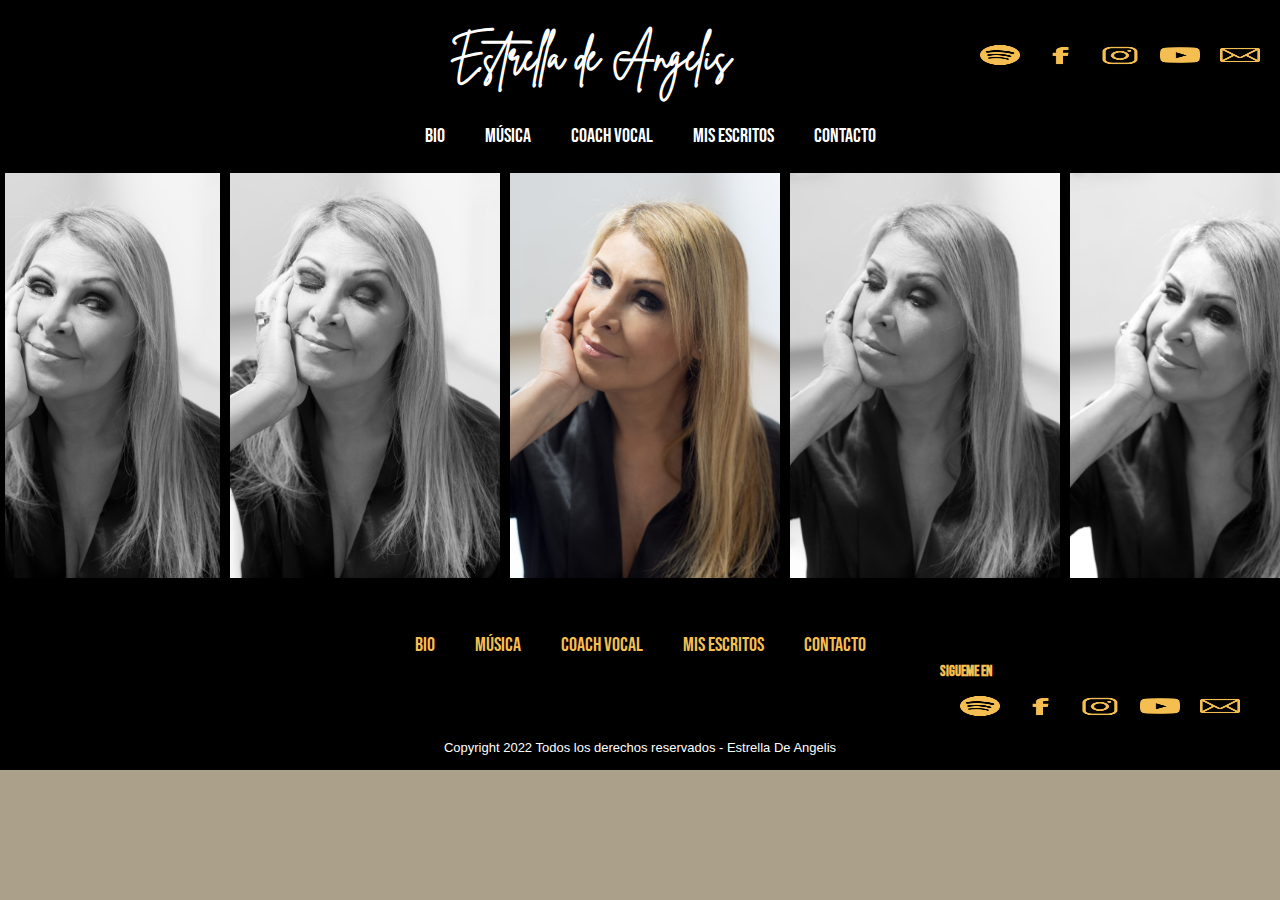
<file: index.html>
<!DOCTYPE html>
<html lang="en">
<head>
    <meta charset="UTF-8">
    <meta http-equiv="X-UA-Compatible" content="IE=edge">
    <meta name="viewport" content="width=device-width, initial-scale=1.0">
    <!--SEO-->
    <meta name="description" content="Estrella De Angelis es una cantante argentina con muchos años de trayectoria en el ámbito musical, cantante, compositora y coach Vocal">
    <meta name="keywords" content="CANTANTE, ARTISTA MUSICAL, MUSICA, ARTISTA MUSICAL ARGENTINA, VOZ, COACH Vocal, ENTRENAMIENTO VOCAL">
    <!---Boostrap-->
    <link href="https://cdn.jsdelivr.net/npm/bootstrap@5.1.3/dist/css/bootstrap.min.css" rel="stylesheet" integrity="sha384-1BmE4kWBq78iYhFldvKuhfTAU6auU8tT94WrHftjDbrCEXSU1oBoqyl2QvZ6jIW3" crossorigin="anonymous">
    <link rel="stylesheet" href="css/estilos.css">
    <link rel="shortcut icon" href="assets/icon/sound.png" type="image/x-icon">
    <!--Animate.css-->
    <link rel="stylesheet" href="https://cdnjs.cloudflare.com/ajax/libs/animate.css/4.1.1/animate.min.css"/>
    <title>Estrella De Angelis - Inicio</title>
</head>
<body>
    <header class="miHeader">
        <ul class="redesHeader">    
            <li><a href="https://open.spotify.com/artist/6o7fgvaLGkqCy1ri4ER2dW" target="_blank"><img src="./assets/icon/spotify-logo.png" alt="facebookicon" width="30"></a></li>
            <li><a href="https://www.facebook.com/Estre.DeAngelis" target="_blank"><img src="./assets/icon/facebook.png" alt="facebookicon" width="30"></a></li>
            <li><a href="https://www.instagram.com/estrelladeangelis/?hl=en" target="_blank"><img src="./assets/icon/instagram.png" alt="instagramicon" width="30"></a></li>
            <li><a href="https://www.youtube.com/c/EstrellaDeAngelis" target="_blank"><img src="./assets/icon/youtube.png" alt="youtubeicon" width="30"></a></li>
            <li><a href="pages/contacto.html"><img src="./assets/icon/email.png" alt="emailicon" width="30"></a></li>
        </ul>
        <div class="titleHeader" ><h1 class="animacionH1"><a href="index.html">Estrella de Angelis</a></h1></div>
        <nav class="navBarHeader">
            <Input type="checkbox" id="check">
            <label for="check" class="burgerMenu">
                <div class="burgerMenu">
                    <img src="./assets/icon/menu.png" alt="burgermenu">
                </div>
            </label>
            <ul class="flexBarHeader">
                <!--<li><a href="index.html">Inicio</a></li>-->
                <li><a href="pages/bio.html">Bio</a></li>
                <li><a href="pages/musica.html">Música</a></li>
                <li><a href="pages/coachvocal.html">Coach Vocal</a></li>
                <li><a href="pages/misescritos.html">Mis Escritos</a></li>
                <li><a href="pages/contacto.html">Contacto</a></li>
            </ul>
        </nav>
    </header>
    
    <main class="mainIndex">
        <div class="portada">
            <div class="portada__imagen">
                <img class="img1" src="./assets/img/Estrella De Angelis3.jpg" alt="estre3">
                <img class="img2"  src="./assets/img/Estrella De Angelis2.jpg" alt="estre2">
                <img class="img3"  src="./assets/img/Estrella De Angelis.jpg" alt="estre">
                <img class="img4"  src="./assets/img/Estrella De Angelis4.jpg" alt="estre4">
                <img class="img5"  src="./assets/img/Estrella De Angelis1.jpg" alt="estre1">
            </div>
        </div>
    </main>

    <footer class="miFooter">
        <nav class="navBarFooter">
            <ul class="flexBarFooter">
                <!--<li><a href="index.html">Inicio</a></li>-->
                <li><a href="pages/bio.html">Bio</a></li>
                <li><a href="pages/musica.html">Música</a></li>
                <li><a href="pages/coachvocal.html">Coach Vocal</a></li>
                <li><a href="pages/misescritos.html">Mis Escritos</a></li>
                <li><a href="pages/contacto.html">Contacto</a></li>
            </ul>
        </nav>
        <h6 class="titleFooter">Sigueme en</h6>
        
            <ul class="redesFooter">    
                <li><a href="https://open.spotify.com/artist/6o7fgvaLGkqCy1ri4ER2dW" target="_blank"><img src="assets/icon/spotify-logo.png" alt="facebookicon" width="30"></a></li>
                <li><a href="https://www.facebook.com/Estre.DeAngelis" target="_blank"><img src="assets/icon/facebook.png" alt="facebookicon" width="30"></a></li>
                <li><a href="https://www.instagram.com/estrelladeangelis/?hl=en" target="_blank"><img src="assets/icon/instagram.png" alt="instagramicon" width="30"></a></li>
                <li><a href="https://www.youtube.com/c/EstrellaDeAngelis" target="_blank"><img src="assets/icon/youtube.png" alt="youtubeicon" width="30"></a></li>
                <li><a href="pages/contacto.html"><img src="assets/icon/email.png" alt="emailicon" width="30"></a>
            </ul>
        
        <p>Copyright 2022 Todos los derechos reservados - Estrella De Angelis</p>
    </footer>
    <script src="https://cdn.jsdelivr.net/npm/bootstrap@5.1.3/dist/js/bootstrap.bundle.min.js" integrity="sha384-ka7Sk0Gln4gmtz2MlQnikT1wXgYsOg+OMhuP+IlRH9sENBO0LRn5q+8nbTov4+1p" crossorigin="anonymous"></script>

</body>
</html>
</file>
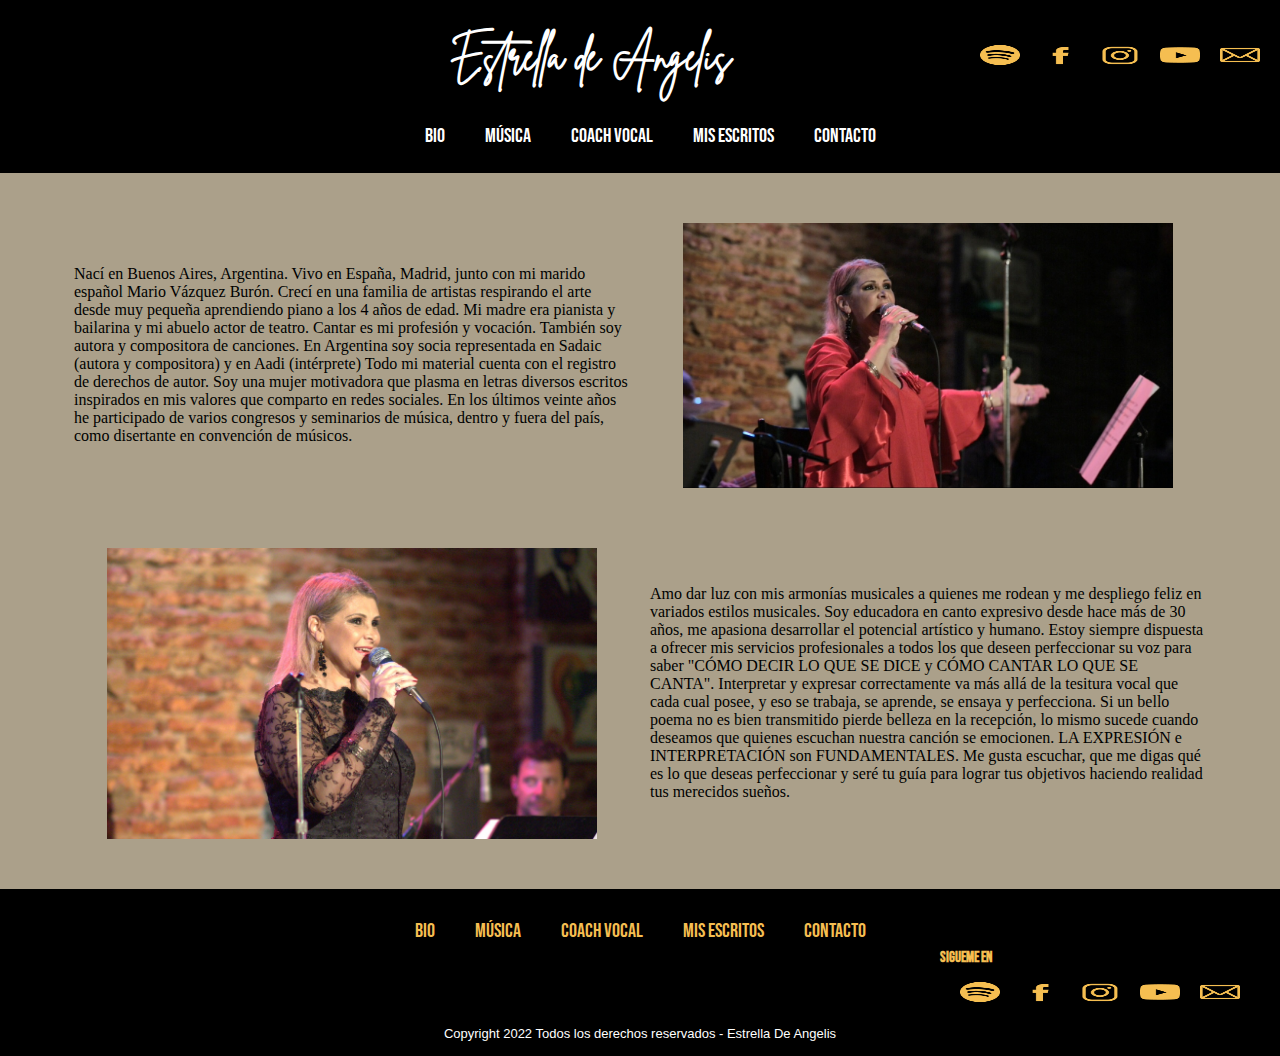
<file: pages/bio.html>
<!DOCTYPE html>
<html lang="en">
<head>
    <meta charset="UTF-8">
    <meta http-equiv="X-UA-Compatible" content="IE=edge">
    <meta name="viewport" content="width=device-width, initial-scale=1.0">
    <!--SEO-->
    <meta name="description" content="Estrella De Angelis es una cantante argentina con muchos años de trayectoria en el ámbito musical, cantante, compositora y coach Vocal">
    <meta name="keywords" content="CANTANTE, ARTISTA MUSICAL, MUSICA, ARTISTA MUSICAL ARGENTINA, VOZ, COACH Vocal, ENTRENAMIENTO VOCAL">
    <!---Boostrap-->
    <link href="https://cdn.jsdelivr.net/npm/bootstrap@5.1.3/dist/css/bootstrap.min.css" rel="stylesheet" integrity="sha384-1BmE4kWBq78iYhFldvKuhfTAU6auU8tT94WrHftjDbrCEXSU1oBoqyl2QvZ6jIW3" crossorigin="anonymous">
    <link rel="stylesheet" href="../css/estilos.css">
    <link rel="shortcut icon" href="../assets/icon/sound.png" type="image/x-icon">
    <!--Animate.css-->
    <link rel="stylesheet" href="https://cdnjs.cloudflare.com/ajax/libs/animate.css/4.1.1/animate.min.css"/>
    <title>Estrella De Angelis - Bio</title>
</head>
<body>
        
    <header class="miHeader">
        <ul class="redesHeader">    
            <li><a href="https://open.spotify.com/artist/6o7fgvaLGkqCy1ri4ER2dW" target="_blank"><img src="../assets/icon/spotify-logo.png" alt="spotifyicon" width="30"></a></li>
            <li><a href="https://www.facebook.com/Estre.DeAngelis" target="_blank"><img src="../assets/icon/facebook.png" alt="facebookicon" width="30"></a></li>
            <li><a href="https://www.instagram.com/estrelladeangelis/?hl=en" target="_blank"><img src="../assets/icon/instagram.png" alt="instagramicon" width="30"></a></li>
            <li><a href="https://www.youtube.com/c/EstrellaDeAngelis" target="_blank"><img src="../assets/icon/youtube.png" alt="youtubeicon" width="30"></a></li>
            <li><a href="./contacto.html"><img src="../assets/icon/email.png" alt="emailicon" width="30"></a></li>
        </ul>
        <div class="titleHeader" ><h1 class="animacionH1"><a href="../index.html">Estrella de Angelis</a></h1></div>
        <nav class="navBarHeader">
            <Input type="checkbox" id="check">
                <label for="check" class="burgerMenu">
                    <div class="burgerMenu">
                        <img src="../assets/icon/menu.png" alt="burgermenu">
                    </div>
                </label>
            <ul class="flexBarHeader">
                <!--<li><a href="../index.html">Inicio</a></li>-->
                <li><a href="bio.html">Bio</a></li>
                <li><a href="musica.html">Música</a></li>
                <li><a href="coachvocal.html">Coach Vocal</a></li>
                <li><a href="misescritos.html">Mis Escritos</a></li>
                <li><a href="contacto.html">Contacto</a></li>
            </ul>
        </nav>
    
        
    </header>

    <main class="mainBio">
        <div class="gridBio">
            <div class="animacionBio1">
                <p class="bio1" >Nací en Buenos Aires, Argentina. Vivo en España, Madrid, junto con mi marido español Mario Vázquez Burón. 
                Crecí en una familia de artistas respirando el arte desde muy pequeña aprendiendo piano a los 4 años de edad. Mi madre era pianista y bailarina y mi abuelo actor de teatro. 
                Cantar es mi profesión y vocación. También soy autora y compositora de canciones. En Argentina soy socia representada en Sadaic (autora y compositora) y en Aadi (intérprete) Todo mi material cuenta con el registro de derechos de autor.
                Soy una mujer motivadora que plasma en letras diversos escritos inspirados en mis valores que comparto en redes sociales.
                En los últimos veinte años he participado de varios congresos y seminarios de música, dentro y fuera del país, como disertante en convención de músicos.
                </p>
            </div>
            <div class="animacionBio2">  
                <p class="bio2">Amo dar luz con mis armonías musicales a quienes me rodean y me despliego feliz en variados estilos musicales. 
                Soy educadora en canto expresivo desde hace más de 30 años, me apasiona desarrollar el potencial artístico y humano.
                Estoy siempre dispuesta a ofrecer mis servicios profesionales a todos los que deseen perfeccionar su voz para saber "CÓMO DECIR LO QUE SE DICE y CÓMO CANTAR LO QUE SE CANTA". Interpretar y expresar correctamente va más allá de la tesitura vocal que cada cual posee, y eso se trabaja, se aprende, se ensaya y perfecciona.
                Si un bello poema no es bien transmitido pierde belleza en la recepción, lo mismo sucede cuando deseamos que quienes escuchan nuestra canción se emocionen. LA EXPRESIÓN e INTERPRETACIÓN son FUNDAMENTALES.
                Me gusta escuchar, que me digas qué es lo que deseas perfeccionar y seré tu guía para lograr tus objetivos haciendo realidad tus merecidos sueños.
                </p>
            </div>
            
            <img class="imgBio1" src="../assets/img/Concierto CD.jpg" alt="bio">
            <img class="imgBio2" src="../assets/img/Bio1.jpg" alt="bio1">
            


        </div>
        
    </main>

    <footer class="miFooter">
        <nav class="navBarFooter">
            <ul class="flexBarFooter">
                <!--<li><a href="../index.html">Inicio</a></li>-->
                <li><a href="bio.html">Bio</a></li>
                <li><a href="musica.html">Música</a></li>
                <li><a href="coachvocal.html">Coach Vocal</a></li>
                <li><a href="misescritos.html">Mis Escritos</a></li>
                <li><a href="contacto.html">Contacto</a></li>
            </ul>
        </nav>
        <h6 class="titleFooter">Sigueme en</h6>
        
            <ul class="redesFooter">    
                <li><a href="https://open.spotify.com/artist/6o7fgvaLGkqCy1ri4ER2dW" target="_blank"><img src="../assets/icon/spotify-logo.png" alt="spotifyicon" width="30"></a></li>
                <li><a href="https://www.facebook.com/Estre.DeAngelis" target="_blank"><img src="../assets/icon/facebook.png" alt="facebookicon" width="30"></a></li>
                <li><a href="https://www.instagram.com/estrelladeangelis/?hl=en" target="_blank"><img src="../assets/icon/instagram.png" alt="instagramicon" width="30"></a></li>
                <li><a href="https://www.youtube.com/c/EstrellaDeAngelis" target="_blank"><img src="../assets/icon/youtube.png" alt="youtubeicon" width="30"></a></li>
                <li><a href="pages/contacto.html"><img src="../assets/icon/email.png" alt="emailicon" width="30"></a>
            </ul>
        
        <p>Copyright 2022 Todos los derechos reservados - Estrella De Angelis</p>
    </footer>
    <script src="https://cdn.jsdelivr.net/npm/bootstrap@5.1.3/dist/js/bootstrap.bundle.min.js" integrity="sha384-ka7Sk0Gln4gmtz2MlQnikT1wXgYsOg+OMhuP+IlRH9sENBO0LRn5q+8nbTov4+1p" crossorigin="anonymous"></script>
</body>
</html>
</file>
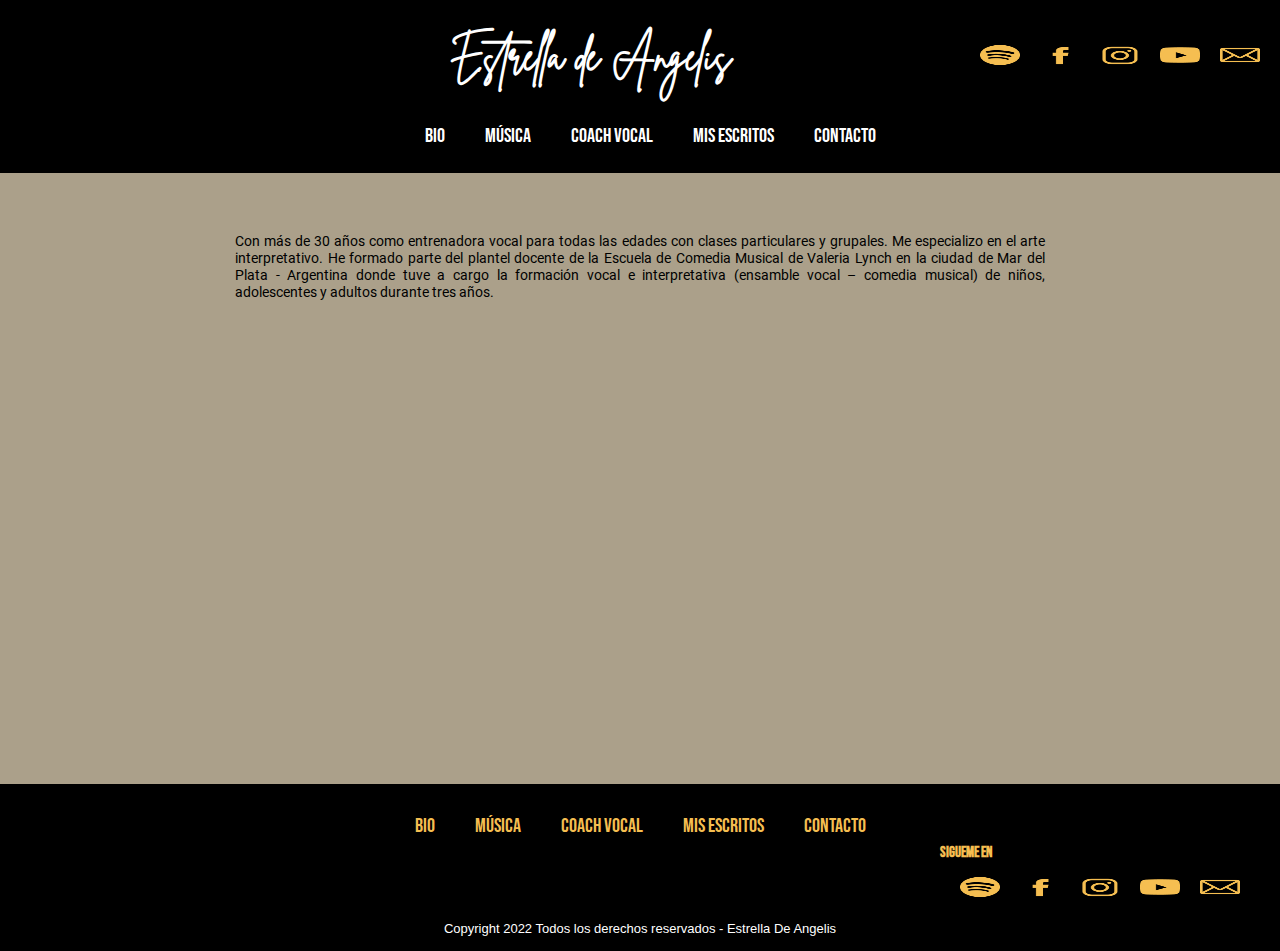
<file: pages/coachvocal.html>
<!DOCTYPE html>
<html lang="en">
<head>
    <meta charset="UTF-8">
    <meta http-equiv="X-UA-Compatible" content="IE=edge">
    <meta name="viewport" content="width=device-width, initial-scale=1.0">
    <!--SEO-->
    <meta name="description" content="Estrella De Angelis es una cantante argentina con muchos años de trayectoria en el ámbito musical, cantante, compositora y coach Vocal">
    <meta name="keywords" content="CANTANTE, ARTISTA MUSICAL, MUSICA, ARTISTA MUSICAL ARGENTINA, VOZ, COACH Vocal, ENTRENAMIENTO VOCAL">
    <!---Boostrap-->
    <link href="https://cdn.jsdelivr.net/npm/bootstrap@5.1.3/dist/css/bootstrap.min.css" rel="stylesheet" integrity="sha384-1BmE4kWBq78iYhFldvKuhfTAU6auU8tT94WrHftjDbrCEXSU1oBoqyl2QvZ6jIW3" crossorigin="anonymous">
    <link rel="stylesheet" href="../css/estilos.css">
    <link rel="shortcut icon" href="../assets/icon/sound.png" type="image/x-icon">
    <!--Animate.css-->
    <link rel="stylesheet" href="https://cdnjs.cloudflare.com/ajax/libs/animate.css/4.1.1/animate.min.css"/>
    <title>Estrella De Angelis - Coach Vocal</title>
</head>
<body>
    <header class="miHeader">
        <ul class="redesHeader">    
            <li><a href="https://open.spotify.com/artist/6o7fgvaLGkqCy1ri4ER2dW" target="_blank"><img src="../assets/icon/spotify-logo.png" alt="spotifyicon" width="30"></a></li>
            <li><a href="https://www.facebook.com/Estre.DeAngelis" target="_blank"><img src="../assets/icon/facebook.png" alt="facebookicon" width="30"></a></li>
            <li><a href="https://www.instagram.com/estrelladeangelis/?hl=en" target="_blank"><img src="../assets/icon/instagram.png" alt="instagramicon" width="30"></a></li>
            <li><a href="https://www.youtube.com/c/EstrellaDeAngelis" target="_blank"><img src="../assets/icon/youtube.png" alt="youtubeicon" width="30"></a></li>
            <li><a href="./contacto.html"><img src="../assets/icon/email.png" alt="emailicon" width="30"></a>
        </ul>
        <div class="titleHeader" ><h1 class="animacionH1"><a href="../index.html">Estrella de Angelis</a></h1></div>
        <nav class="navBarHeader">
            <ul class="flexBarHeader">
                <!--<li><a href="../index.html">Inicio</a></li>-->
                <li><a href="bio.html">Bio</a></li>
                <li><a href="musica.html">Música</a></li>
                <li><a href="coachvocal.html">Coach Vocal</a></li>
                <li><a href="misescritos.html">Mis Escritos</a></li>
                <li><a href="contacto.html">Contacto</a></li>
            </ul>
        </nav>
        <div class="burgerMenu">
            <img src="../assets/icon/menu.png" alt="burgermenu">
        </div>
    </header>

    <main class="mainCoach">
        <div class="coach">
            <p>Con más de 30 años como entrenadora vocal para todas las edades con clases particulares y grupales. Me especializo en el arte interpretativo.
            He formado parte del plantel docente de la Escuela de Comedia Musical de Valeria Lynch en la ciudad de Mar del Plata - Argentina donde tuve a cargo la formación vocal e interpretativa (ensamble vocal – comedia musical) de niños, adolescentes y adultos durante tres años. </p>
        </div>
        
        <div class="coachVideo">
            <iframe width="637" height="358" src="https://www.youtube.com/embed/jc33sKat9IM" title="YouTube video player" frameborder="0" allow="accelerometer; autoplay; clipboard-write; encrypted-media; gyroscope; picture-in-picture" allowfullscreen></iframe>
        </div>
    </main>

    <footer class="miFooter">
        <nav class="navBarFooter">
            <ul class="flexBarFooter">
                <!--<li><a href="../index.html">Inicio</a></li>-->
                <li><a href="bio.html">Bio</a></li>
                <li><a href="musica.html">Música</a></li>
                <li><a href="coachvocal.html">Coach Vocal</a></li>
                <li><a href="misescritos.html">Mis Escritos</a></li>
                <li><a href="contacto.html">Contacto</a></li>
            </ul>
        </nav>
        <h6 class="titleFooter">Sigueme en</h6>
        
            <ul class="redesFooter">    
                <li><a href="https://open.spotify.com/artist/6o7fgvaLGkqCy1ri4ER2dW" target="_blank"><img src="../assets/icon/spotify-logo.png" alt="spotifyicon" width="30"></a></li>
                <li><a href="https://www.facebook.com/Estre.DeAngelis" target="_blank"><img src="../assets/icon/facebook.png" alt="facebookicon" width="30"></a></li>
                <li><a href="https://www.instagram.com/estrelladeangelis/?hl=en" target="_blank"><img src="../assets/icon/instagram.png" alt="instagramicon" width="30"></a></li>
                <li><a href="https://www.youtube.com/c/EstrellaDeAngelis" target="_blank"><img src="../assets/icon/youtube.png" alt="youtubeicon" width="30"></a></li>
                <li><a href="pages/contacto.html"><img src="../assets/icon/email.png" alt="emailicon" width="30"></a>
            </ul>
        
        <p>Copyright 2022 Todos los derechos reservados - Estrella De Angelis</p>
    </footer>
    <script src="https://cdn.jsdelivr.net/npm/bootstrap@5.1.3/dist/js/bootstrap.bundle.min.js" integrity="sha384-ka7Sk0Gln4gmtz2MlQnikT1wXgYsOg+OMhuP+IlRH9sENBO0LRn5q+8nbTov4+1p" crossorigin="anonymous"></script>
</body>
</html>
</file>
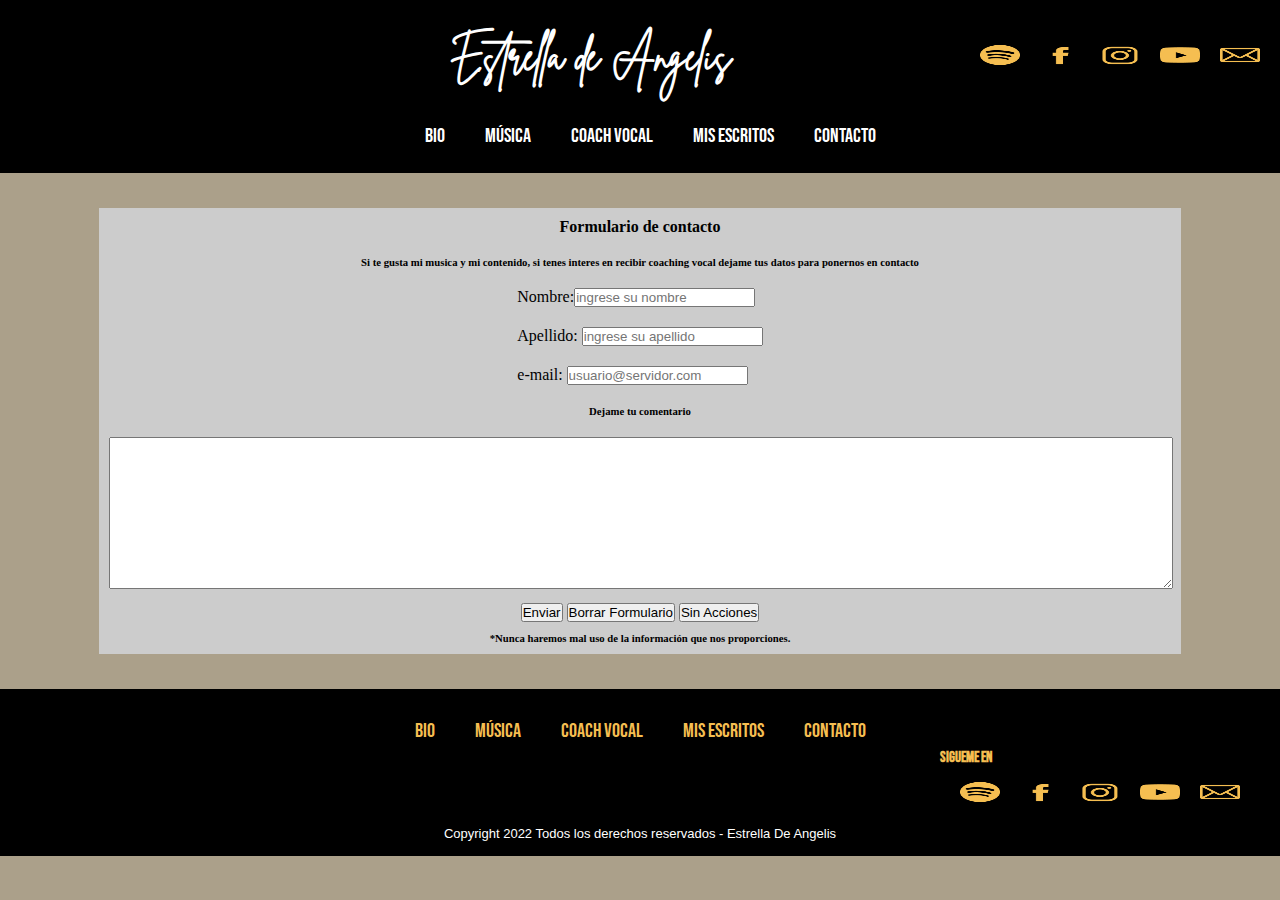
<file: pages/contacto.html>
<!DOCTYPE html>
<html lang="en">
<head>
    <meta charset="UTF-8">
    <meta http-equiv="X-UA-Compatible" content="IE=edge">
    <meta name="viewport" content="width=device-width, initial-scale=1.0">
    <!--SEO-->
    <meta name="description" content="Estrella De Angelis es una cantante argentina con muchos años de trayectoria en el ámbito musical, cantante, compositora y coach Vocal">
    <meta name="keywords" content="CANTANTE, ARTISTA MUSICAL, MUSICA, ARTISTA MUSICAL ARGENTINA, VOZ, COACH Vocal, ENTRENAMIENTO VOCAL">
    <!---Boostrap-->
    <link href="https://cdn.jsdelivr.net/npm/bootstrap@5.1.3/dist/css/bootstrap.min.css" rel="stylesheet" integrity="sha384-1BmE4kWBq78iYhFldvKuhfTAU6auU8tT94WrHftjDbrCEXSU1oBoqyl2QvZ6jIW3" crossorigin="anonymous">
    <link rel="stylesheet" href="../css/estilos.css">
    <link rel="shortcut icon" href="../assets/icon/sound.png" type="image/x-icon">
    <!--Animate.css-->
    <link rel="stylesheet" href="https://cdnjs.cloudflare.com/ajax/libs/animate.css/4.1.1/animate.min.css"/>
    <title>Estrella De Angelis - Contacto</title>
</head>
<body>
    <header class="miHeader">
        <ul class="redesHeader">    
            <li><a href="https://open.spotify.com/artist/6o7fgvaLGkqCy1ri4ER2dW" target="_blank"><img src="../assets/icon/spotify-logo.png" alt="spotifyicon" width="30"></a></li>
            <li><a href="https://www.facebook.com/Estre.DeAngelis" target="_blank"><img src="../assets/icon/facebook.png" alt="facebookicon" width="30"></a></li>
            <li><a href="https://www.instagram.com/estrelladeangelis/?hl=en" target="_blank"><img src="../assets/icon/instagram.png" alt="instagramicon" width="30"></a></li>
            <li><a href="https://www.youtube.com/c/EstrellaDeAngelis" target="_blank"><img src="../assets/icon/youtube.png" alt="youtubeicon" width="30"></a></li>
            <li><a href="./contacto.html"><img src="../assets/icon/email.png" alt="emailicon" width="30"></a>
        </ul>
        <div class="titleHeader" ><h1 class="animacionH1"><a href="../index.html">Estrella de Angelis</a></h1></div>
        <nav class="navBarHeader">
            <Input type="checkbox" id="check">
                <label for="check" class="burgerMenu">
                    <div class="burgerMenu">
                        <img src="../assets/icon/menu.png" alt="burgermenu">
                    </div>
                </label>
            <ul class="flexBarHeader">
                <!--<li><a href="../index.html">Inicio</a></li>-->
                <li><a href="bio.html">Bio</a></li>
                <li><a href="musica.html">Música</a></li>
                <li><a href="coachvocal.html">Coach Vocal</a></li>
                <li><a href="misescritos.html">Mis Escritos</a></li>
                <li><a href="contacto.html">Contacto</a></li>
            </ul>
        </nav>
        
    </header>


    <main class="mainContac">
        
        <section class="bloque">

            <form class="formulario" method="post" name="contacto" action="procesar.php">
                
                    <h4>Formulario de contacto</h4>
                    <h6>Si te gusta mi musica y mi contenido, si tenes interes en recibir coaching vocal dejame tus datos para ponernos en contacto</h6>
                    <div class="gridImput">
                        <div></div>
                        <div class="gridImput--p">
                            <p><label>Nombre:<input  type="text" name="nombre" placeholder="ingrese su nombre" required></label></p>
                            <p><label>Apellido: <input  type="text" name="apellido" placeholder="ingrese su apellido" required></label></p>
                            <p><label>e-mail: <input  type="email" name="correo" placeholder="usuario@servidor.com"></label></p>
                        </div>
                        <div></div>
                    </div>
                    
                    <h6>Dejame tu comentario</h6>  
                    <div class="mb-3">
                        
                        <p class="comentario"><textarea class="form-control" id="" style="min-width: 100%" rows="10"></textarea></p>
                    </div>
                    
                    <!--Botones-->
                    <ul>
                        <li><button type="button" class="btn btn-light btn-outline-dark">Enviar</button></li>
                        <li><button type="button" class="btn btn-light btn-outline-dark">Borrar Formulario</button></li>
                        <li><button type="button" class="btn btn-light btn-outline-dark">Sin Acciones</button></li>
                    </ul>
                    <h6>*Nunca haremos mal uso de la información que nos proporciones.</h6>
                    
                
            </form>
        </section>


    </main>

    <footer class="miFooter">
        <nav class="navBarFooter">
            <ul class="flexBarFooter">
                <!--<li><a href="../index.html">Inicio</a></li>-->
                <li><a href="bio.html">Bio</a></li>
                <li><a href="musica.html">Música</a></li>
                <li><a href="coachvocal.html">Coach Vocal</a></li>
                <li><a href="misescritos.html">Mis Escritos</a></li>
                <li><a href="contacto.html">Contacto</a></li>
            </ul>
        </nav>
        <h6 class="titleFooter">Sigueme en</h6>
        
            <ul class="redesFooter">    
                <li><a href="https://open.spotify.com/artist/6o7fgvaLGkqCy1ri4ER2dW" target="_blank"><img src="../assets/icon/spotify-logo.png" alt="spotifyicon" width="30"></a></li>
                <li><a href="https://www.facebook.com/Estre.DeAngelis" target="_blank"><img src="../assets/icon/facebook.png" alt="facebookicon" width="30"></a></li>
                <li><a href="https://www.instagram.com/estrelladeangelis/?hl=en" target="_blank"><img src="../assets/icon/instagram.png" alt="instagramicon" width="30"></a></li>
                <li><a href="https://www.youtube.com/c/EstrellaDeAngelis" target="_blank"><img src="../assets/icon/youtube.png" alt="youtubeicon" width="30"></a></li>
                <li><a href="pages/contacto.html"><img src="../assets/icon/email.png" alt="emailicon" width="30"></a>
            </ul>
        
        <p>Copyright 2022 Todos los derechos reservados - Estrella De Angelis</p>
    </footer>
    <script src="https://cdn.jsdelivr.net/npm/bootstrap@5.1.3/dist/js/bootstrap.bundle.min.js" integrity="sha384-ka7Sk0Gln4gmtz2MlQnikT1wXgYsOg+OMhuP+IlRH9sENBO0LRn5q+8nbTov4+1p" crossorigin="anonymous"></script>
</body>
</html>
</file>
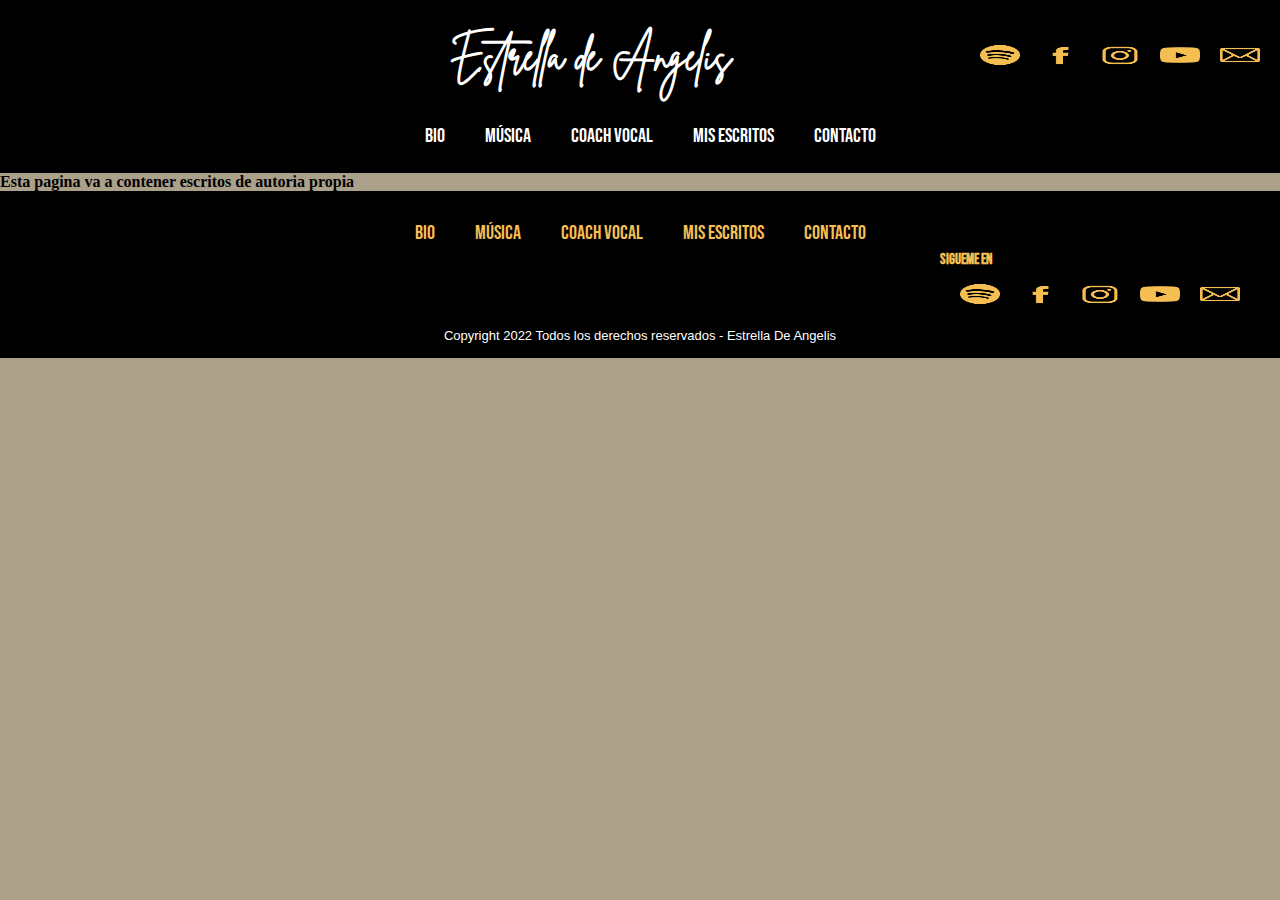
<file: pages/misescritos.html>
<!DOCTYPE html>
<html lang="en">
<head>
    <meta charset="UTF-8">
    <meta http-equiv="X-UA-Compatible" content="IE=edge">
    <meta name="viewport" content="width=device-width, initial-scale=1.0">
    <!--SEO-->
    <meta name="description" content="Estrella De Angelis es una cantante argentina con muchos años de trayectoria en el ámbito musical, cantante, compositora y coach Vocal">
    <meta name="keywords" content="CANTANTE, ARTISTA MUSICAL, MUSICA, ARTISTA MUSICAL ARGENTINA, VOZ, COACH Vocal, ENTRENAMIENTO VOCAL">
    <!---Boostrap-->
    <link href="https://cdn.jsdelivr.net/npm/bootstrap@5.1.3/dist/css/bootstrap.min.css" rel="stylesheet" integrity="sha384-1BmE4kWBq78iYhFldvKuhfTAU6auU8tT94WrHftjDbrCEXSU1oBoqyl2QvZ6jIW3" crossorigin="anonymous">
    <link rel="stylesheet" href="../css/estilos.css">
    <link rel="shortcut icon" href="../assets/icon/sound.png" type="image/x-icon">
    <!--Animate.css-->
    <link rel="stylesheet" href="https://cdnjs.cloudflare.com/ajax/libs/animate.css/4.1.1/animate.min.css"/>
    <title>Estrella De Angelis - Mis Escritos</title>
</head>
<body>
    <header class="miHeader">
        <ul class="redesHeader">    
            <li><a href="https://open.spotify.com/artist/6o7fgvaLGkqCy1ri4ER2dW" target="_blank"><img src="../assets/icon/spotify-logo.png" alt="spotifyicon" width="30"></a></li>
            <li><a href="https://www.facebook.com/Estre.DeAngelis" target="_blank"><img src="../assets/icon/facebook.png" alt="facebookicon" width="30"></a></li>
            <li><a href="https://www.instagram.com/estrelladeangelis/?hl=en" target="_blank"><img src="../assets/icon/instagram.png" alt="instagramicon" width="30"></a></li>
            <li><a href="https://www.youtube.com/c/EstrellaDeAngelis" target="_blank"><img src="../assets/icon/youtube.png" alt="youtubeicon" width="30"></a></li>
            <li><a href="./contacto.html"><img src="../assets/icon/email.png" alt="emailicon" width="30"></a>
        </ul>
        <div class="titleHeader" ><h1 class="animacionH1"><a href="../index.html">Estrella de Angelis</a></h1></div>
        <nav class="navBarHeader">
            <ul class="flexBarHeader">
                <!--<li><a href="../index.html">Inicio</a></li>-->
                <li><a href="bio.html">Bio</a></li>
                <li><a href="musica.html">Música</a></li>
                <li><a href="coachvocal.html">Coach Vocal</a></li>
                <li><a href="misescritos.html">Mis Escritos</a></li>
                <li><a href="contacto.html">Contacto</a></li>
            </ul>
        </nav>
        <div class="burgerMenu">
            <img src="../assets/icon/menu.png" alt="burgermenu">
        </div>
    </header>


    <main>
        <section> 
            <b>Esta pagina va a contener escritos de autoria propia</b>
        </section>
    </main>

    <footer class="miFooter">
        <nav class="navBarFooter">
            <ul class="flexBarFooter">
                <!--<li><a href="../index.html">Inicio</a></li>-->
                <li><a href="bio.html">Bio</a></li>
                <li><a href="musica.html">Música</a></li>
                <li><a href="coachvocal.html">Coach Vocal</a></li>
                <li><a href="misescritos.html">Mis Escritos</a></li>
                <li><a href="contacto.html">Contacto</a></li>
            </ul>
        </nav>
        <h6 class="titleFooter">Sigueme en</h6>
        
            <ul class="redesFooter">    
                <li><a href="https://open.spotify.com/artist/6o7fgvaLGkqCy1ri4ER2dW" target="_blank"><img src="../assets/icon/spotify-logo.png" alt="spotifyicon" width="30"></a></li>
                <li><a href="https://www.facebook.com/Estre.DeAngelis" target="_blank"><img src="../assets/icon/facebook.png" alt="facebookicon" width="30"></a></li>
                <li><a href="https://www.instagram.com/estrelladeangelis/?hl=en" target="_blank"><img src="../assets/icon/instagram.png" alt="instagramicon" width="30"></a></li>
                <li><a href="https://www.youtube.com/c/EstrellaDeAngelis" target="_blank"><img src="../assets/icon/youtube.png" alt="youtubeicon" width="30"></a></li>
                <li><a href="pages/contacto.html"><img src="../assets/icon/email.png" alt="emailicon" width="30"></a>
            </ul>
        
        <p>Copyright 2022 Todos los derechos reservados - Estrella De Angelis</p>
    </footer>
    <script src="https://cdn.jsdelivr.net/npm/bootstrap@5.1.3/dist/js/bootstrap.bundle.min.js" integrity="sha384-ka7Sk0Gln4gmtz2MlQnikT1wXgYsOg+OMhuP+IlRH9sENBO0LRn5q+8nbTov4+1p" crossorigin="anonymous"></script>
</body>
</html>
</file>
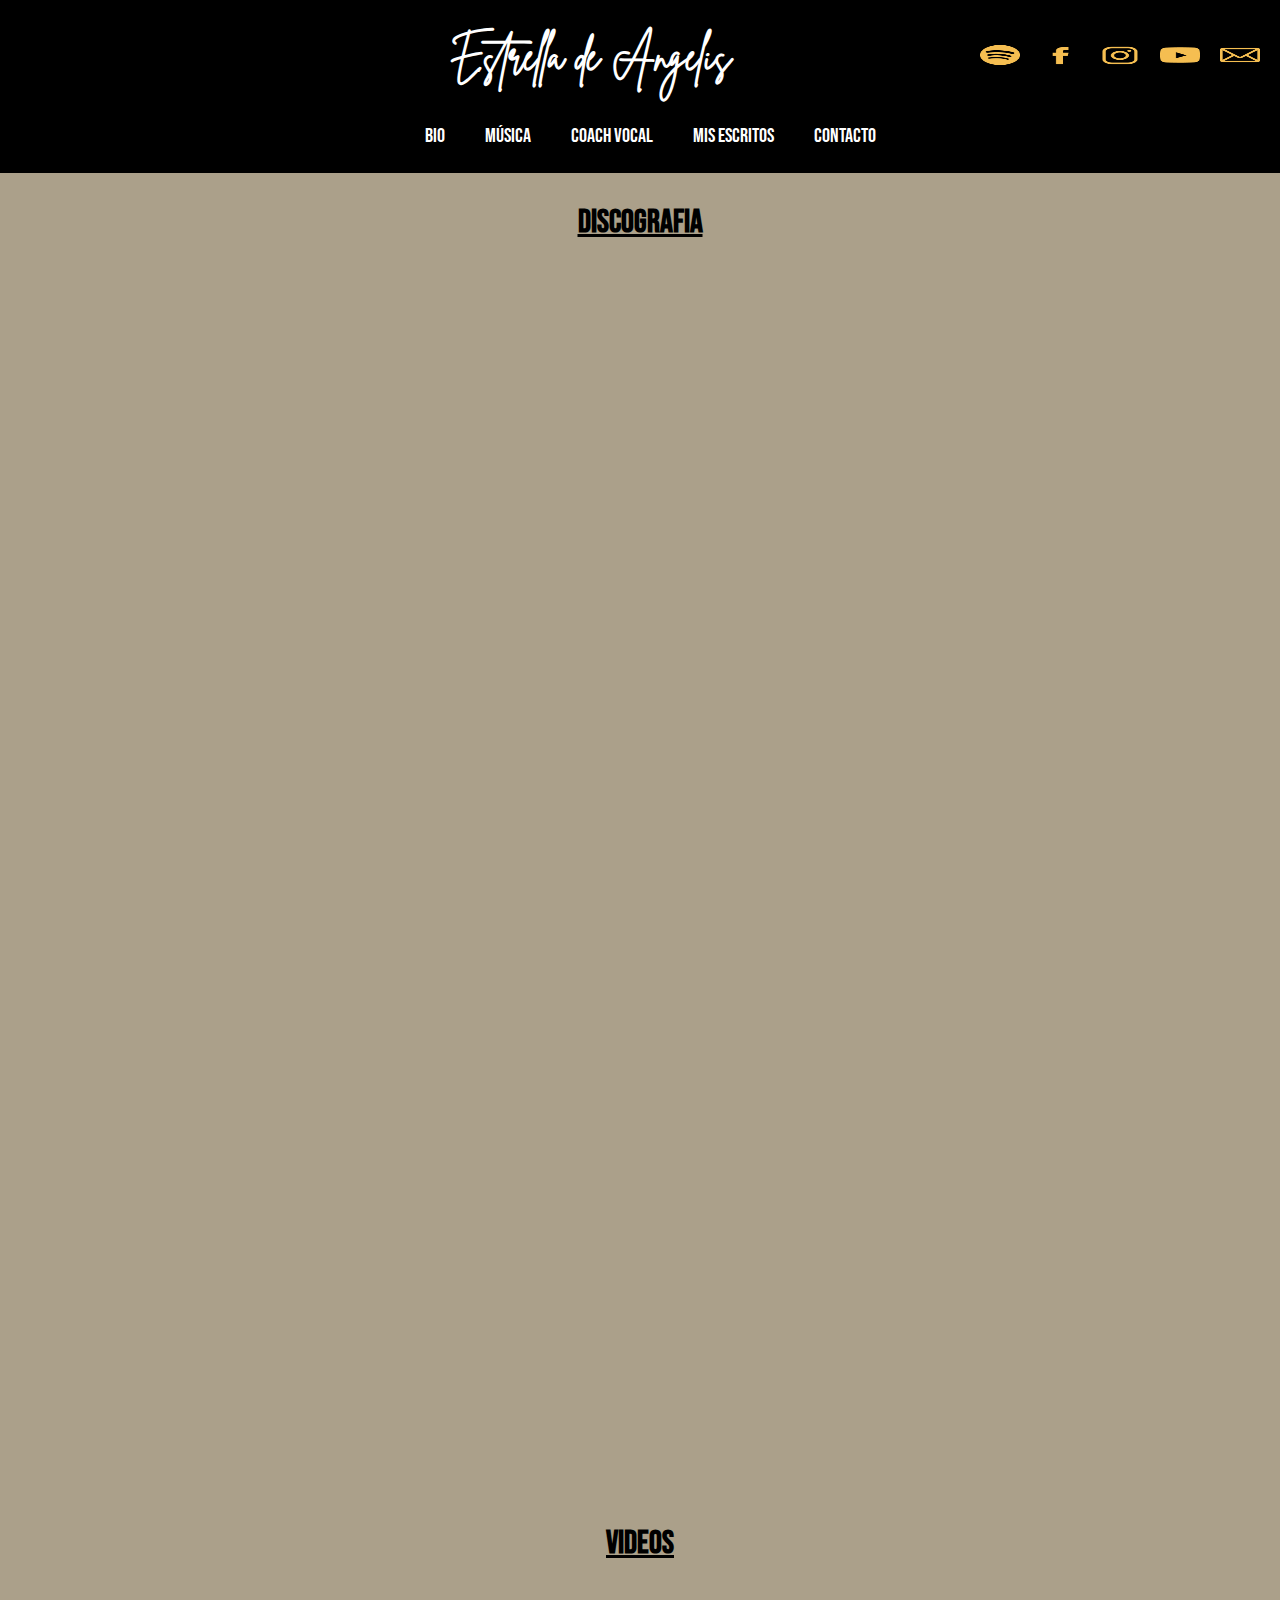
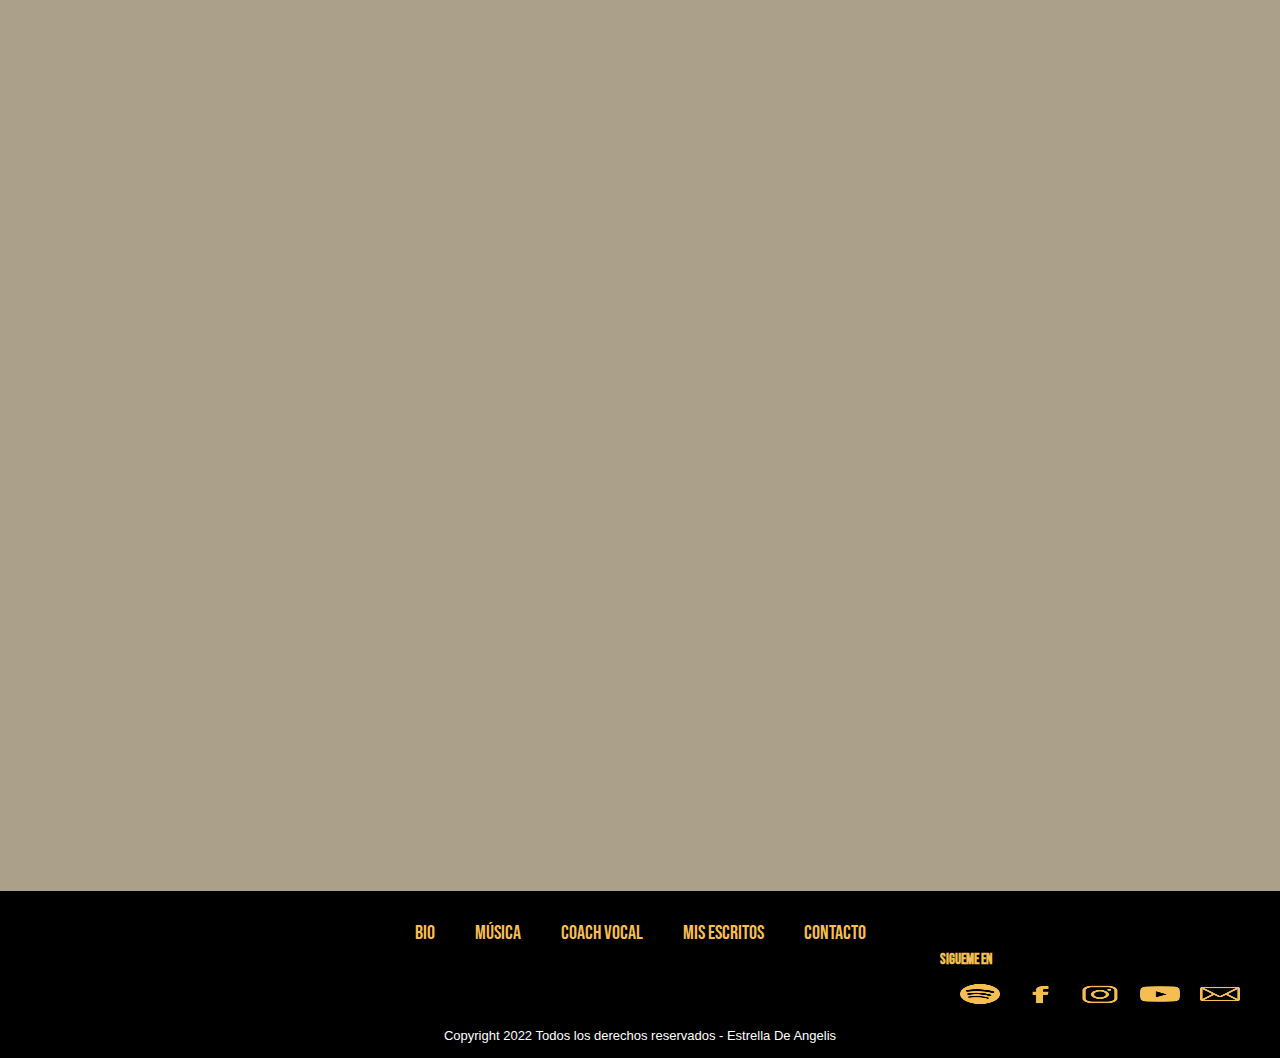
<file: pages/musica.html>
<!DOCTYPE html>
<html lang="en">
<head>
    <meta charset="UTF-8">
    <meta http-equiv="X-UA-Compatible" content="IE=edge">
    <meta name="viewport" content="width=device-width, initial-scale=1.0">
    <!--SEO-->
    <meta name="description" content="Estrella De Angelis es una cantante argentina con muchos años de trayectoria en el ámbito musical, cantante, compositora y coach Vocal">
    <meta name="keywords" content="CANTANTE, ARTISTA MUSICAL, MUSICA, ARTISTA MUSICAL ARGENTINA, VOZ, COACH Vocal, ENTRENAMIENTO VOCAL">
    <!---Boostrap-->
    <link href="https://cdn.jsdelivr.net/npm/bootstrap@5.1.3/dist/css/bootstrap.min.css" rel="stylesheet" integrity="sha384-1BmE4kWBq78iYhFldvKuhfTAU6auU8tT94WrHftjDbrCEXSU1oBoqyl2QvZ6jIW3" crossorigin="anonymous">
    <link rel="stylesheet" href="../css/estilos.css">
    <link rel="shortcut icon" href="../assets/icon/sound.png" type="image/x-icon">
    <!--Animate.css-->
    <link rel="stylesheet" href="https://cdnjs.cloudflare.com/ajax/libs/animate.css/4.1.1/animate.min.css"/>
    <title>Estrella De Angelis - Musica</title>
</head>
<body>
    <header class="miHeader">
        <ul class="redesHeader">    
            <li><a href="https://open.spotify.com/artist/6o7fgvaLGkqCy1ri4ER2dW" target="_blank"><img src="../assets/icon/spotify-logo.png" alt="spotifyicon" width="30"></a></li>
            <li><a href="https://www.facebook.com/Estre.DeAngelis" target="_blank"><img src="../assets/icon/facebook.png" alt="facebookicon" width="30"></a></li>
            <li><a href="https://www.instagram.com/estrelladeangelis/?hl=en" target="_blank"><img src="../assets/icon/instagram.png" alt="instagramicon" width="30"></a></li>
            <li><a href="https://www.youtube.com/c/EstrellaDeAngelis" target="_blank"><img src="../assets/icon/youtube.png" alt="youtubeicon" width="30"></a></li>
            <li><a href="./contacto.html"><img src="../assets/icon/email.png" alt="emailicon" width="30"></a>
        </ul>
        <div class="titleHeader" ><h1 class="animacionH1"><a href="../index.html">Estrella de Angelis</a></h1></div>
        <nav class="navBarHeader">
            <Input type="checkbox" id="check">
                <label for="check" class="burgerMenu">
                    <div class="burgerMenu">
                        <img src="../assets/icon/menu.png" alt="burgermenu">
                    </div>
                </label>
            <ul class="flexBarHeader">
                <!--<li><a href="../index.html">Inicio</a></li>-->
                <li><a href="bio.html">Bio</a></li>
                <li><a href="musica.html">Música</a></li>
                <li><a href="coachvocal.html">Coach Vocal</a></li>
                <li><a href="misescritos.html">Mis Escritos</a></li>
                <li><a href="contacto.html">Contacto</a></li>
            </ul>
        </nav>
    </header>

    <main class="mainMusica">
        <div class="musicTitle"><h1>DISCOGRAFIA</h1></div>
        <div class="gridMusicRep">
            <div><iframe  src="https://open.spotify.com/embed/album/4cjfhOOduSUqV1ZemeZMXp?utm_source=generator" width="100%" height="380" frameBorder="0" allowfullscreen="" allow="autoplay; clipboard-write; encrypted-media; fullscreen; picture-in-picture"></iframe></div>
            <div><iframe  src="https://open.spotify.com/embed/album/2qsKZ6umQ8JbLx5Oh9Zm08?utm_source=generator" width="100%" height="380" frameBorder="0" allowfullscreen="" allow="autoplay; clipboard-write; encrypted-media; fullscreen; picture-in-picture"></iframe></div>
            <div><iframe  src="https://open.spotify.com/embed/album/2TNUodmq8AJkeqNDkfOiUw?utm_source=generator" width="100%" height="380" frameBorder="0" allowfullscreen="" allow="autoplay; clipboard-write; encrypted-media; fullscreen; picture-in-picture"></iframe></div>
        </div>
        <div class="videoTitle"><h1>VIDEOS</h1></div>
        <div class="gridVideosRep"> 
            <div><iframe width="637" height="358" src="https://www.youtube.com/embed/hJbC8-TVLTg" title="YouTube video player" frameborder="0" allow="accelerometer; autoplay; clipboard-write; encrypted-media; gyroscope; picture-in-picture" allowfullscreen></iframe></div>
            <div><iframe width="637" height="358" src="https://www.youtube.com/embed/dYU8ZRd0R_8" title="YouTube video player" frameborder="0" allow="accelerometer; autoplay; clipboard-write; encrypted-media; gyroscope; picture-in-picture" allowfullscreen></iframe></div>
            <div><iframe width="637" height="358" src="https://www.youtube.com/embed/KFoX9hELLkw" title="YouTube video player" frameborder="0" allow="accelerometer; autoplay; clipboard-write; encrypted-media; gyroscope; picture-in-picture" allowfullscreen></iframe></div>
            <div><iframe width="637" height="358" src="https://www.youtube.com/embed/55yyb3yUz0w" title="YouTube video player" frameborder="0" allow="accelerometer; autoplay; clipboard-write; encrypted-media; gyroscope; picture-in-picture" allowfullscreen></iframe></div>
            <div><iframe width="637" height="358" src="https://www.youtube.com/embed/f3tyfGWUTyQ" title="YouTube video player" frameborder="0" allow="accelerometer; autoplay; clipboard-write; encrypted-media; gyroscope; picture-in-picture" allowfullscreen></iframe></div>
            <div><iframe width="637" height="358" src="https://www.youtube.com/embed/U0trDEAOmnk" title="YouTube video player" frameborder="0" allow="accelerometer; autoplay; clipboard-write; encrypted-media; gyroscope; picture-in-picture" allowfullscreen></iframe></div>
        </div>
    </main>


    <footer class="miFooter">
        <nav class="navBarFooter">
            <ul class="flexBarFooter">
                <!--<li><a href="../index.html">Inicio</a></li>-->
                <li><a href="bio.html">Bio</a></li>
                <li><a href="musica.html">Música</a></li>
                <li><a href="coachvocal.html">Coach Vocal</a></li>
                <li><a href="misescritos.html">Mis Escritos</a></li>
                <li><a href="contacto.html">Contacto</a></li>
            </ul>
        </nav>
        <h6 class="titleFooter">Sigueme en</h6>
        
            <ul class="redesFooter">    
                <li><a href="https://open.spotify.com/artist/6o7fgvaLGkqCy1ri4ER2dW" target="_blank"><img src="../assets/icon/spotify-logo.png" alt="spotifyicon" width="30"></a></li>
                <li><a href="https://www.facebook.com/Estre.DeAngelis" target="_blank"><img src="../assets/icon/facebook.png" alt="facebookicon" width="30"></a></li>
                <li><a href="https://www.instagram.com/estrelladeangelis/?hl=en" target="_blank"><img src="../assets/icon/instagram.png" alt="instagramicon" width="30"></a></li>
                <li><a href="https://www.youtube.com/c/EstrellaDeAngelis" target="_blank"><img src="../assets/icon/youtube.png" alt="youtubeicon" width="30"></a></li>
                <li><a href="pages/contacto.html"><img src="../assets/icon/email.png" alt="emailicon" width="30"></a>
            </ul>
        
        <p>Copyright 2022 Todos los derechos reservados - Estrella De Angelis</p>
    </footer>
    <script src="https://cdn.jsdelivr.net/npm/bootstrap@5.1.3/dist/js/bootstrap.bundle.min.js" integrity="sha384-ka7Sk0Gln4gmtz2MlQnikT1wXgYsOg+OMhuP+IlRH9sENBO0LRn5q+8nbTov4+1p" crossorigin="anonymous"></script>
</body>
</html>
</file>
<file: css/estilos.css>
* {
  Margin: 0;
  padding: 0;
}

@font-face {
  font-family: "bebas";
  /* el nombre que yo quiero que tenga la font*/
  src: url("../assets/fonts/BebasNeue-Regular.ttf");
}
@font-face {
  font-family: "roboto";
  src: url("../assets/fonts/Roboto-Regular.ttf");
}
@font-face {
  font-family: "brittany";
  src: url("../assets/fonts/BrittanySignature.ttf");
}
@font-face {
  font-family: "adelia";
  src: url("../assets/fonts/adelia.ttf");
}
@font-face {
  font-family: "bluna";
  src: url("../assets/fonts/BLunaPienaDemo.ttf");
}
@font-face {
  font-family: "butter";
  src: url("../assets/fonts/BUTTERSHINE SCRIPT.ttf");
}
@font-face {
  font-family: "cherolina";
  src: url("../assets/fonts/Cherolina.ttf");
}
@font-face {
  font-family: "samantha";
  src: url("../assets/fonts/samantha.ttf");
}
/*=====================================APLICACION A TODAS LAS PAGINAS=======================================*/
body {
  background-color: #aba08a;
}

#check {
  display: none;
}

.miHeader {
  display: grid;
  grid-template-columns: repeat(10, 1fr);
  grid-template-rows: repeat(2, auto);
  align-items: center;
  justify-items: center;
  background-color: black;
  padding: 15px 10px;
  width: 100%;
  justify-content: center;
}

.redesHeader {
  grid-column: 10;
  grid-row: 1;
  text-decoration: none;
  display: flex;
  justify-content: right;
  text-decoration: none;
  list-style: none;
  justify-content: end;
  align-items: start;
  padding: 0 10px;
  margin-right: 10px;
}
.redesHeader li a:hover {
  animation-name: fadeIn;
  animation-duration: 2s;
  text-decoration: none;
}
.redesHeader img {
  align-items: start;
  padding: 0 10px;
  width: 40px;
  height: 20px;
}

.titleHeader {
  grid-column: 5/8;
  grid-row: 1;
  align-items: start;
  justify-items: center;
}
.titleHeader h1 a {
  display: flex;
  font-family: "brittany";
  text-decoration: none;
  text-align: center;
  font-size: 40px;
  justify-content: center;
  color: white;
  margin: 5px;
  padding: 10px;
}

.animacionH1 {
  animation-name: fadeIn;
  animation-duration: 5s;
}

.navBarHeader {
  grid-column: 1/11;
  grid-row: 2;
  justify-content: center;
  justify-items: center;
  padding: 10px;
  margin-top: 15px;
}
.navBarHeader ul li a {
  text-decoration: none;
  font-family: "bebas";
  font-size: 20px;
  color: white;
  padding: 15px 20px;
  margin-top: 5px;
}
.navBarHeader a:hover {
  background-color: #aba08a;
  color: black;
  transition: 1s;
}

.flexBarHeader {
  display: flex;
  justify-content: center;
  list-style: none;
}

.miFooter {
  display: grid;
  grid-template-columns: repeat(10, 1fr);
  grid-template-rows: repeat(4, auto);
  background-color: black;
  padding-bottom: 15px;
  padding-left: 10px;
  padding-right: 10px;
}

.titleFooter {
  color: #F5BE51;
  font-family: "bebas";
  margin-top: 5px;
  font-size: 15px;
  grid-column: 10;
  grid-row: 2;
}

.navBarFooter {
  grid-column: 1/11;
  grid-row: 1;
  padding-top: 30px;
}
.navBarFooter li a {
  font-family: "bebas";
  text-decoration: none;
  font-size: 20px;
  justify-content: center;
  color: #F5BE51;
  padding: 15px 20px;
}
.navBarFooter li a:hover {
  text-decoration: underline;
}

.flexBarFooter {
  display: flex;
  justify-content: center;
  list-style: none;
}

.miFooter p {
  grid-column: 1/11;
  grid-row: 4;
  font-family: "Gill Sans", "Gill Sans MT", Calibri, "Trebuchet MS", sans-serif;
  font-size: small;
  text-align: center;
  justify-items: center;
  align-items: end;
  color: white;
  margin-top: 20px;
}

.redesFooter {
  grid-column: 10;
  grid-row: 3;
  display: flex;
  text-decoration: none;
  align-items: start;
  list-style: none;
  padding: 0 10px;
  margin-right: 10px;
}
.redesFooter img {
  margin-top: 15px;
  padding: 0 10px;
  width: 40px;
  height: 20px;
}
.redesFooter li a:hover {
  animation-name: fadeIn;
  animation-duration: 2s;
}

.burgerMenu {
  display: none;
  grid-column: 1;
  grid-row: 2;
}
.burgerMenu img {
  width: 20px;
}

/*==============================================================================================================================================*/
/*==========================================APLICACION DE BEM INDEX========================================*/
.mainIndex {
  background-color: black;
  padding: 0 5px;
  justify-content: center;
  justify-items: center;
  width: 100%;
}

.portada {
  padding-inline: 10px;
  padding-bottom: 25px;
  width: 100%;
}

.portada__imagen {
  display: grid;
  grid-template-columns: repeat(5, auto);
  list-style: none;
  text-decoration: none;
  overflow: hidden;
  justify-content: center;
  grid-column-gap: 10px;
  width: 100%;
}
.portada__imagen img {
  width: 270px;
}

.img3 {
  grid-column: 3;
  animation-name: fadeIn;
  animation-duration: 1s;
}

.img1 {
  grid-column: 1;
  animation-name: fadeIn;
  animation-duration: 6s;
}

.img5 {
  grid-column: 5;
  animation-name: fadeIn;
  animation-duration: 6s;
}

.img2 {
  grid-column: 2;
  animation-name: fadeIn;
  animation-duration: 3s;
}

.img4 {
  grid-column: 4;
  animation-name: fadeIn;
  animation-duration: 3s;
}

#carouselExampleIndicators {
  display: none;
}

/*=========================================================================================================*/
/*=================================================CONTACTO================================================*/
.mainContac {
  animation-name: fadeIn;
  animation-duration: 2s;
  width: 90%;
  margin: 0 auto;
}

.bloque {
  margin: 35px;
}

.formulario {
  background-color: #cccccc;
}
.formulario h2 {
  text-align: center;
  margin: 5px;
  padding: 10px 0;
}
.formulario h4 {
  text-align: center;
  padding: 10px 0;
}
.formulario h6 {
  text-align: center;
  padding: 10px 0;
}
.formulario ul {
  text-align: center;
}
.formulario ul li {
  text-decoration: none;
  display: inline;
}

.comentario {
  text-align: center;
  padding: 10px 10px;
}

.gridImput {
  display: grid;
  grid-template-columns: 380px auto 300px;
  justify-items: center;
}

.gridImput--p p {
  padding: 10px 0;
}

/*=========================================================================================================*/
/*====================================================BIO==================================================*/
.mainBio {
  width: 90%;
  margin: 0 auto;
}

.gridBio {
  animation-name: fadeIn;
  animation-duration: 2s;
  display: grid;
  grid-template-columns: auto auto;
  grid-template-rows: auto auto;
  margin: 40px 0;
  padding: 10px;
  grid-row-gap: 60px;
  grid-column-gap: 20px;
  align-items: center;
  justify-items: center;
}

.animacionBio1 {
  animation-name: slideInLeft;
  animation-duration: 1s;
}

.bio1 p {
  grid-column: 1;
  grid-row: 1;
  margin: 10px;
}

.imgBio1 {
  width: 490px;
  grid-column: 2;
  grid-row: 1;
}

.imgBio2 {
  width: 490px;
  grid-column: 1;
  grid-row: 2;
}

.animacionBio2 {
  animation-name: slideInRight;
  animation-duration: 1s;
}

.bio2 p {
  grid-column: 2;
  grid-row: 2;
}

.imgBio2 {
  animation-name: slideInUp;
  animation-duration: 1s;
}

.imgBio1 {
  animation-name: slideInDown;
  animation-duration: 1s;
}

/*==========================================================================================================*/
/*====================================================MUSICA================================================*/
.musicTitle {
  padding-top: 30px;
  text-align: center;
  text-decoration: underline;
}

.mainMusica h1 {
  font-family: "bebas";
  text-justify: center;
  justify-content: center;
}

.videoTitle {
  padding: 20px;
  text-align: center;
  text-decoration: underline;
}

.gridMusicRep {
  animation-name: fadeIn;
  animation-duration: 6s;
  display: grid;
  grid-template-columns: auto auto auto;
  grid-column-gap: 200px;
  grid-template-areas: "rep1 rep2 rep3";
  justify-items: stretch;
  justify-content: center;
  padding: 10px;
}

.gridVideosRep {
  animation-name: fadeIn;
  animation-duration: 6s;
  margin: 0 40px;
  padding: 10px;
  display: grid;
  grid-template-columns: auto auto;
  grid-template-rows: auto auto auto;
  justify-items: stretch;
  align-items: center;
  justify-content: center;
  grid-column-gap: 30px;
  grid-row-gap: 15px;
}

/*==========================================================================================================*/
/*====================================================COACHVOCAL============================================*/
.mainCoach {
  animation-name: fadeIn;
  animation-duration: 2s;
  width: 90%;
  max-width: 850px;
  margin-left: auto;
  margin-right: auto;
  margin-bottom: 65px;
}

.coach {
  margin: 40px 0;
  padding: 10px;
}
.coach p {
  animation-name: slideInLeft;
  animation-duration: 1s;
  margin: 10px;
  font-family: "roboto";
  text-align: justify;
  font-size: 90%;
}

.coachVideo {
  animation-name: slideInUp;
  animation-duration: 1s;
  display: flex;
  justify-content: center;
}

/*====================================================MISESCRITOS============================================*/
.mainEsc {
  width: 90%;
  margin: 0 auto;
}

.gridEsc {
  animation-name: fadeIn;
  animation-duration: 2s;
  display: grid;
  grid-template-columns: auto;
  grid-template-rows: auto auto auto;
  margin: 40px 0;
  padding: 10px;
  grid-row-gap: 60px;
  grid-column-gap: 20px;
  align-items: center;
  justify-items: center;
}

.animacionEsc1 {
  animation-name: slideInLeft;
  animation-duration: 1s;
}
.animacionEsc1 h2 {
  font-family: "bebas";
  text-justify: center;
  justify-content: center;
}

.esc1 p {
  grid-column: 1;
  grid-row: 1;
  margin: 10px;
}

.animacionEsc2 {
  animation-name: slideInRight;
  animation-duration: 1s;
}
.animacionEsc2 h2 {
  font-family: "bebas";
  text-justify: center;
  justify-content: center;
}

.esc2 p {
  grid-column: 2;
  grid-row: 2;
}

.animacionEsc3 {
  animation-name: slideInLeft;
  animation-duration: 1s;
}
.animacionEsc3 h2 {
  font-family: "bebas";
  text-justify: center;
  justify-content: center;
}

.esc3 p {
  grid-column: 2;
  grid-row: 2;
}

/*====================================================MEDIAQUERIES==========================================*/
@media screen and (max-width: 849px) {
  .titleHeader h1 a {
    font-size: 32px;
  }

  .navBarHeader {
    margin-top: 0;
    width: 100%;
    grid-column: 1;
    grid-row: 1;
    justify-items: center;
    align-items: center;
  }

  .navBarHeader ul li {
    margin: 10px 20px;
  }
  .navBarHeader ul li a {
    font-size: 30px;
    margin: 0;
    padding: 0;
  }

  .flexBarHeader {
    margin: 0;
    z-index: 100;
    display: flex;
    flex-direction: column;
    justify-content: center;
    position: absolute;
    background: #aba08a;
    text-align: center;
    width: 100%;
    height: 70%;
    top: 100px;
    left: -100%;
    padding: 20px;
    transition: all 0.5s;
  }

  .burgerMenu {
    display: block;
    cursor: pointer;
  }
  .burgerMenu img {
    width: 30px;
  }

  #check:checked ~ .flexBarHeader {
    left: 0;
  }

  .titleHeader {
    justify-content: center;
    grid-column: 1/11;
    grid-row: 1/2;
    align-items: center;
    justify-items: center;
  }

  .portada {
    display: none;
  }

  .portada__imagen {
    display: none;
  }

  #carouselExampleIndicators {
    display: block;
    transition: 0.2s;
    animation-name: fadeIn;
    animation-duration: 1s;
    padding-inline: 10px;
    padding-bottom: 25px;
  }

  .titleFooter {
    display: none;
  }

  .navBarFooter ul {
    padding: 0;
    justify-content: center;
  }
  .navBarFooter ul li a {
    padding-inline: 15px;
    font-size: 10px;
    margin: 0;
    justify-content: space-between;
  }

  .redesFooter {
    grid-column: 1/11;
    grid-row: 3;
    justify-items: center;
    justify-content: center;
    margin: 0 10px;
  }

  .redesHeader {
    display: none;
  }
}
@media screen and (max-width: 1080px) {
  .gridBio {
    display: grid;
    grid-template-columns: auto;
    grid-template-rows: auto auto auto auto;
    margin: 40px;
    padding: 10px;
    grid-row-gap: 60px;
    grid-column-gap: 20px;
  }

  .bio1 {
    grid-column: 1;
    grid-row: 2;
    margin: 10px;
    font-family: "roboto";
    text-align: justify;
    font-size: 90%;
    align-items: center;
    justify-items: center;
    text-align: justify;
  }

  .imgBio1 {
    margin: 10px;
    width: 100%;
    grid-column: 1;
    grid-row: 1;
    align-items: stretch;
    justify-items: stretch;
  }

  .imgBio2 {
    margin: 10px;
    width: 100%;
    grid-column: 1;
    grid-row: 3;
    align-items: stretch;
    justify-items: stretch;
  }

  .bio2 {
    grid-column: 1;
    grid-row: 4;
    margin: 10px;
    font-family: "roboto";
    text-align: justify;
    font-size: 90%;
    align-items: center;
    justify-items: center;
    text-align: justify;
  }
}
@media screen and (max-width: 1310px) {
  .gridMusicRep {
    display: block;
  }

  .gridMusicRep div {
    position: static;
    padding: 15px 0;
  }

  .gridVideosRep {
    display: block;
  }

  .gridVideosRep div {
    position: relative;
    height: 0px;
    padding-bottom: 56.25%;
    margin: 15px 0;
  }
  .gridVideosRep div iframe {
    position: absolute;
    margin: 15px 0;
    height: 100%;
    width: 100%;
  }

  .gridImput {
    display: grid;
    grid-template-columns: none;
    grid-template-rows: none;
    justify-items: center;
  }
}
@media screen and (max-width: 637px) {
  .coachVideo {
    position: relative;
    height: 0px;
    padding-bottom: 56.25%;
    margin: 15px;
  }
  .coachVideo iframe {
    position: absolute;
    margin: 15px 0;
    height: 100%;
    width: 100%;
  }
}
@media (min-width: 850px) and (max-width: 1024px) {
  .titleHeader {
    justify-content: center;
  }
  .titleHeader h1 a {
    width: 90%;
  }

  .titleHeader {
    grid-column: 4/10;
    grid-row: 1/2;
    align-items: center;
    justify-items: center;
  }

  .portada__imagen .img1 {
    display: none;
  }

  .portada__imagen .img2 {
    grid-column: 2;
    width: 90%;
    justify-content: center;
    grid-column-gap: none;
  }

  .portada__imagen .img4 {
    grid-column: 4;
    width: 90%;
    justify-content: center;
    grid-column-gap: none;
  }

  .portada__imagen .img5 {
    display: none;
  }

  .portada__imagen .img3 {
    grid-column: 3;
    width: 90%;
    justify-content: center;
    grid-column-gap: none;
  }

  .portada__imagen {
    grid-column-gap: none;
  }

  .titleFooter {
    display: none;
  }

  .flexBarFooter {
    display: none;
  }

  .redesFooter {
    grid-column: 1/11;
    grid-row: 3;
    justify-items: center;
    justify-content: center;
    margin: 0 10px;
  }
}

/*# sourceMappingURL=estilos.css.map */
</file>
